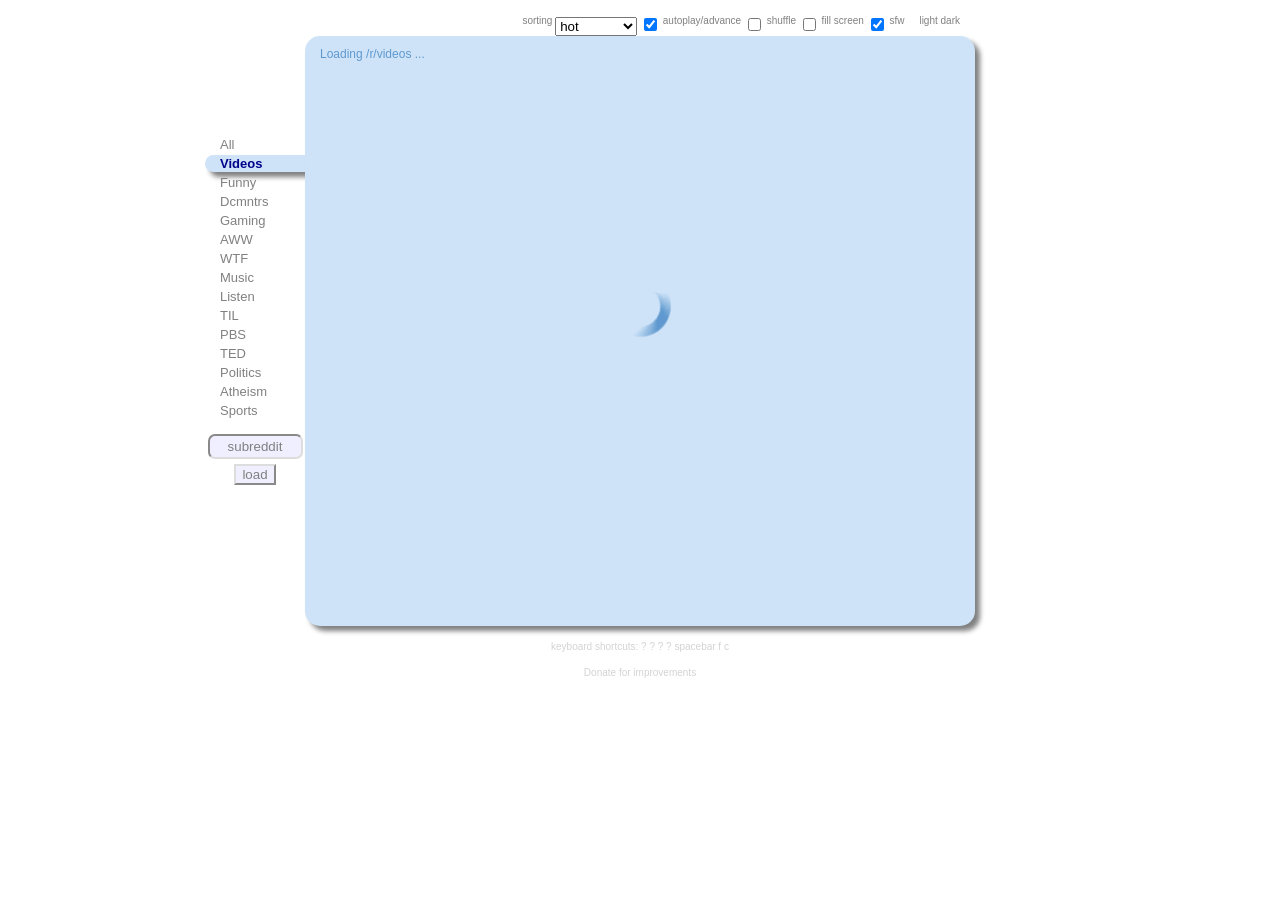
<file: index.html>
<!DOCTYPE HTML>
<html>
<head>
<meta http-equiv="Content-Type" content="text/html;charset=utf-8" >
<meta name="description" content="TeleViso.net - Streaming Reddit">
<meta name="keywords" content="TV, TeleViso, TeleVisio, TeleVisi, TeleViso.net, Reddit, Reddit.tv, Youtube, Videos, Documentaries, Clips, Streaming, Movies, Vimeo">
<title>TeleViso.net</title>

<link rel="shortcut icon" href="favicon.ico" />

<link rel="stylesheet" href="css/layout.css" type="text/css" />
<link rel="alternate stylesheet" href="css/theme_dark.css" type="text/css" />
<link rel="stylesheet" href="css/theme_light.css" type="text/css" id="theme" />

<script src="//ajax.googleapis.com/ajax/libs/jquery/1.8.0/jquery.min.js" type="text/javascript"></script>
<script src="js/jquery.escapify.js" type="text/javascript"></script>
<script src="js/jstorage.min.js" type="text/javascript"></script>
<script src="js/jquery.scrollTo-1.4.2-min.js" type="text/javascript"></script>
<script src="js/jquery.lazyload.min.js" type="text/javascript"></script>
<script src="js/jquery.mousewheel.js" type="text/javascript"></script>

<script src="js/tv.youtube.js" type="text/javascript"></script>
<script src="js/tv.vimeo.js" type="text/javascript"></script>
<script src="js/tv.js" type="text/javascript"></script>

<script type="text/javascript">
  if(window.location.host.match('televiso.net')){
    consoleLog('Loading analytics ..');
    var _gaq = _gaq || [];
    _gaq.push(['_setAccount', 'UA-46714200-1']);
    _gaq.push(['_trackPageview']);

    (function() {
      consoleLog('Injecting GA ..');
      var ga = document.createElement('script'); ga.type = 'text/javascript'; ga.async = true;
      ga.src = ('https:' == document.location.protocol ? 'https://ssl' : 'http://www') + '.google-analytics.com/ga.js';
      var s = document.getElementsByTagName('script')[0]; s.parentNode.insertBefore(ga, s);
    })();
  }else{
    consoleLog('Analytics not loaded.');
  }
</script>
</head>
<body>
</br>
<div id="content-wrapper">
  <div id="content">
    <div id="header">
      &nbsp;
      <div id="options">
        <ul id="css" class="right">
                <li><a href="#" rel="light">light</a></li>
                <li><a href="#" rel="dark">dark</a></li>
        </ul>

        <form class="right">
          <label for="sorting">sorting</label>
          <select id="sorting">
            <option value="hot">hot</option>
            <option value="top:day">top today</option>
            <option value="top:week">top week</option>
            <option value="top:month">top month</option>
            <option value="top:year">top year</option>
          </select>
          <input type="checkbox" id="auto" checked/>
            <label for="auto">autoplay/advance</label>
          <input type="checkbox" id="shuffle"/>
            <label for="auto">shuffle</label>
          <input type="checkbox" id="fill"/>
            <label for="fill">fill screen</label>
          <input type="checkbox" id="sfw" checked/>
            <label for="sfw">sfw</label>
        </form>
      </div>
    </div>
    <div id="sidebar">
      <div id="promo-channel"></div>
      <div id="channel-list"></div>
      <div id="add-channel">
        <form id="add-channel-form" onSubmit="addChannel();return false;">
          <input type="text" id="channel-name" value="subreddit" size="10"/>
          <br/>
          <input type="submit" id="channel-add" value="load"/>
        </form>
      </div>
    </div>
    <div id="video-display">
      <div id="video-title"></div>
      <div id="video-embed"></div>
      <div id="video-source"></div>
      <div id="video-nav">
        <a id="prev-button" class="nav-button">&lt; PREV</a>
        <a id="next-button" class="nav-button">NEXT &gt;</a>
      </div>
      <div id="video-list"></div>
    </div>
    <div id="footer">keyboard shortcuts: ? ? ? ? spacebar f c</div>
    <div id="footer"><a href="//gofundme.com/thgybe2c">Donate for improvements</a></div>
  </div>
</div>
<div id="fill-overlay">
  <div id="fill-nav">
    exit fill screen
  </div>
</div>
</body>
</html>
</file>
<file: css/layout.css>
body {
    margin: 0;
    padding: 0;
    font-family: verdana,arial,helvetica,sans-serif;
}

#content-wrapper {
    width: 100%;
}

#content {
    width: 770px;
    margin-left: auto;
    margin-right: auto;
    padding-right: 100px;
}

#sidebar {
    float: left;
    width: 100px;
}

#channel-list, #promo-channel {
    padding-top: 50px;
}

#channel-list.promo {

    padding-top: 0px !important;
}

#about {
    margin-top: 15px;
    padding-top: 15px;
    font-size: x-small;
    text-align: center;
}

#video-display {
    border-radius: 15px;
    -moz-border-radius: 15px;
    width: 670px;
    min-height: 590px;
    float: left;
}

#video-embed {
    padding: 0px 15px 0px 15px;
    text-align: center;
    min-width: 640px;
    min-height: 480px;
}

#video-source {
    margin-right: 15px;
    text-align: right;
    font-size: 10px;
    line-height: 1em;
    height: 15px;
}

#video-embed>embed, #video-embed>object, #video-embed>object>embed, #video-embed>div>object>embed, #video-embed>div, #video-embed>iframe {
    padding: 0 !important;
    margin-left: auto !important;
    margin-right: auto !important;
    text-align: center !important;
    min-width: 640px !important;
    min-height: 480px !important;
}

#video-title {
    font-size: 12px;
    line-height: 12px;
    border-radius: 15px 15px 0 0;
    -moz-border-radius: 15px 15px 0 0;
    padding: 12px 15px 6px 15px;
    white-space: wrap;
}

#video-title a {
    text-decoration: none;
}

#video-nav {
    padding: 0 15px 15px 15px;
}

#video-list {
    display: none;
    clear: both;
    white-space: nowrap;
    overflow: auto;
    overflow-y: hidden;
    margin: 0 15px 15px 15px;
    text-align: center;
    border-radius: 10px 10px 0 0;
    -moz-border-radius: 10px 10px 0 0;
    height: 0;
    padding: 0;
}

#video-list img {
    min-width: 60px;
    height: 60px;
    margin: 0 2px;
    vertical-align: middle;
    border-radius: 5px;
    -moz-border-radius: 5px;
    cursor: hand;
    cursor: pointer;
}

#channel-list, #promo-channel {
    font-size: small;
}

#channel-list ul, #promo-channel ul { /* remove bullets and list indents */
    list-style: none;
    margin: 0;
    padding: 0;
}

#channel-list li, #promo-channel li {
    padding: 1px 15px;
    margin-bottom: 2px;
    cursor: hand;
    cursor: pointer;
    border-radius: 10px 0 0 10px;
    -moz-border-radius: 10px 0 0 10px;
}

#add-channel {
    text-align: center;
    margin-top: 15px;
}

#channel-add {
    margin-top: 5px;
}

#channel-name {
    width: 85%;
    border-radius: 7px;
    padding: 3px;
    text-align: center;
}

#header {
    position: relative;
    margin-top: 3px;
    margin-left: 100px;
    padding: 0 15px;
    font-size: small;
}

#options {
    font-size: x-small;
    position: absolute;
    bottom: 0;
    right: 15px;
}

#css {
    margin: 0 0 0 15px;
    padding: 0;
}

#css ul {
    display: inline;
}

#css li {
    display: inline;
    list-style: none;    
}

form label {
    vertical-align: top;
}

#footer {
    font-size: x-small;
    clear: both;
    padding-top: 15px;
    margin-left: 100px;
    text-align: center;
}

#also-like {
    margin-top: 15px;
    margin-left: 100px;
    padding: 10px;
    border-radius: 10px;
    text-align: center;
}

#vote-button {
    padding-top: 6px;
    text-align: center;
    vertical-align: middle;
}
#next-button {
    float: right;
}
#prev-button {
    float: left;
}

#channel-list .chan-selected, #promo-channel .chan-selected {
    font-weight: bold;
}

#fill-overlay {
    display: none;
    z-index: 500;
    position: absolute;
    top: 0;
    left: 0;
    width: 100%;
    height: 50px;
}

#fill-nav {
    padding: 15px;
    text-align: center;
    opacity: .8;
    display: none;
    width: 640px;
    margin-left: auto;
    margin-right: auto;
}

.nav-button {
    display: none;
    text-align: center;
    margin-bottom: 0.5em;
    padding: 6px 16px;
    border-radius: 10px;
    -moz-border-radius: 10px;
}

a.nav-button:hover {
    padding: 5px 15px;
    border: 1px solid gray;
    text-decoration: none;
}

.user-chan:hover .remove-chan {
    visibility: visible;
}

.remove-chan {
    float: right;
    visibility: hidden;
    padding-right: 0;
    margin-right: -8px;
}

.loading {
    background-repeat: no-repeat;
    background-position: center center;
}

.fill-screen {
    position: absolute;
    top: 0;
    left: 0;
    width: 100%;
    height: 100%;
}

.right {
    float: right;
}

a {
    color: inherit;
    cursor: hand;
    cursor: pointer;
}

a:link, a:visited, a:active {
    text-decoration: none;
}

a:hover {
    text-decoration: underline;
}
</file>
<file: css/theme_dark.css>
@media (max-width:1170px) {

  #gutter-1 {

    left: 0px !important;
    margin-left: auto !important;
  }

  #gutter-2 {
    right: 0px !important;
    margin-right: auto !important;
  }
}



body {
    background-color: black;
}

#video-display {
    -moz-box-shadow: 5px 5px 5px darkblue;
    -webkit-box-shadow: 5px 5px 5px darkblue;
    box-shadow: 5px 5px 5px darkblue;
    background-color: #575757;
}

#video-source {
    color: #333333;
}

#video-title {
    color: #AAA;
}

#video-title a {
    color: #AAA;
}

#video-list {
    border: 2px solid #333333;
    background-color: black;
}

#video-list img {
    border: 4px solid #333333;
}

#video-list .focus {
    border: 6px solid #5f99cf;
}

#channel-list li, #promo-channel li {
    color: #AAA;
    font-weight: bold;
    background: rgba(255,255,255 -.2);
}

#channel-list li:hover, #promo-channel li:hover {
    background-color: #e0e0e0;
    background-color: rgba(256,256,256,0.2);
    color: white;
}

#about {
    border-top: 1px dashed #333;
    color: #666;
}

#header {
    color: gray;
}

#footer {
    color: #333;
}

#also-like {
    background: #222;
    border: 1px solid #333;
    color: #444;
}

#vote-button {
    color: #5f99cf;
}

#channel-list .chan-selected, #promo-channel .chan-selected, .chan-selected li:hover {
    color: darkblue;
    -moz-box-shadow: 5px 5px 5px darkblue;
    -webkit-box-shadow: 5px 5px 5px darkblue;
    box-shadow: 5px 5px 5px darkblue;
    background-color: #575757 !important;
}

#channel-name {
    background: #444;
    border-color: #555;
    color: gray;
}

#channel-add {
    background-color: #444;
    color: gray;
    border-color: #666;
}

#fill-nav {
    background-color: white;
}

.nav-button {
    -moz-box-shadow: 1px 1px 1px black, inset 1px 1px 1px gray;
    -webkit-box-shadow: 1px 1px 1px black, inset 1px 1px 1px gray;
    box-shadow: 1px 1px 1px black, inset 1px 1px 1px gray;
    text-shadow: 0px 1px 1px hsla(0,0%,100%,.7);
    color: black;
    background-color: #575757;
}

a.nav-button:hover {
    border: 1px solid gray;
    color: darkblue;
}

.loading {
    background-image: url('../img/loading_dark.gif');
}
</file>
<file: css/theme_light.css>
body {
    background-color: white;
}

#video-display {
    -moz-box-shadow: 5px 5px 5px gray;
    -webkit-box-shadow: 5px 5px 5px gray;
    box-shadow: 5px 5px 5px gray;
    background-color: #cee3f8;
}

#video-source {
    color: #5f99cf;
}

#video-title {
    color: #5f99cf;
}

#video-title a {
    color: #5f99cf;
}

#video-list {
    border: 2px solid lightgray;
    background-color: #A2AEBA;
}

#video-list img {
    border: 4px solid lightgray;
}

#video-list .focus {
    border: 6px solid #5f99cf;
}

#channel-list li {
    color: gray;
}

#channel-list li:hover {
    background-color: #e0e0e0;
    background-color: rgba(0,0,0,0.1);
}

#about {
    border-top: 1px dashed lightgray;
    color: lightgray;
}

#header {
    color: gray;
}

#footer {
    color: lightgray;
}

#also-like {
    background: #eee;
    border: 1px solid lightblue;
    color: #444;
}

#vote-button {
    color: #5f99cf;
}

#channel-list .chan-selected, .chan-selected li:hover {
    color: darkblue;
    -moz-box-shadow: 5px 5px 5px gray;
    -webkit-box-shadow: 5px 5px 5px gray;
    box-shadow: 5px 5px 5px gray;
    background-color: #cee3f8 !important;
}

#channel-name {
    background: #EFEFFF;
    color: gray;
    border-color: #DDD}

#channel-add {
    background: #EFEFFF;
    color: gray;
    border-color: #DDD;
}

#fill-nav {
    background-color: white;
}

.nav-button {
    -moz-box-shadow: 1px 1px 1px black, inset 1px 1px 1px white;
    -webkit-box-shadow: 1px 1px 1px black, inset 1px 1px 1px white;
    box-shadow: 1px 1px 1px black, inset 1px 1px 1px white;
    text-shadow: 0px 1px 1px hsla(0,0%,100%,.7);
    color: black;
    background-color: #cee3f8;
}

a.nav-button:hover {
    border: 1px solid gray;
    color: darkblue;
}

.loading {
    background-image: url('../img/loading_light.gif');
}
</file>
